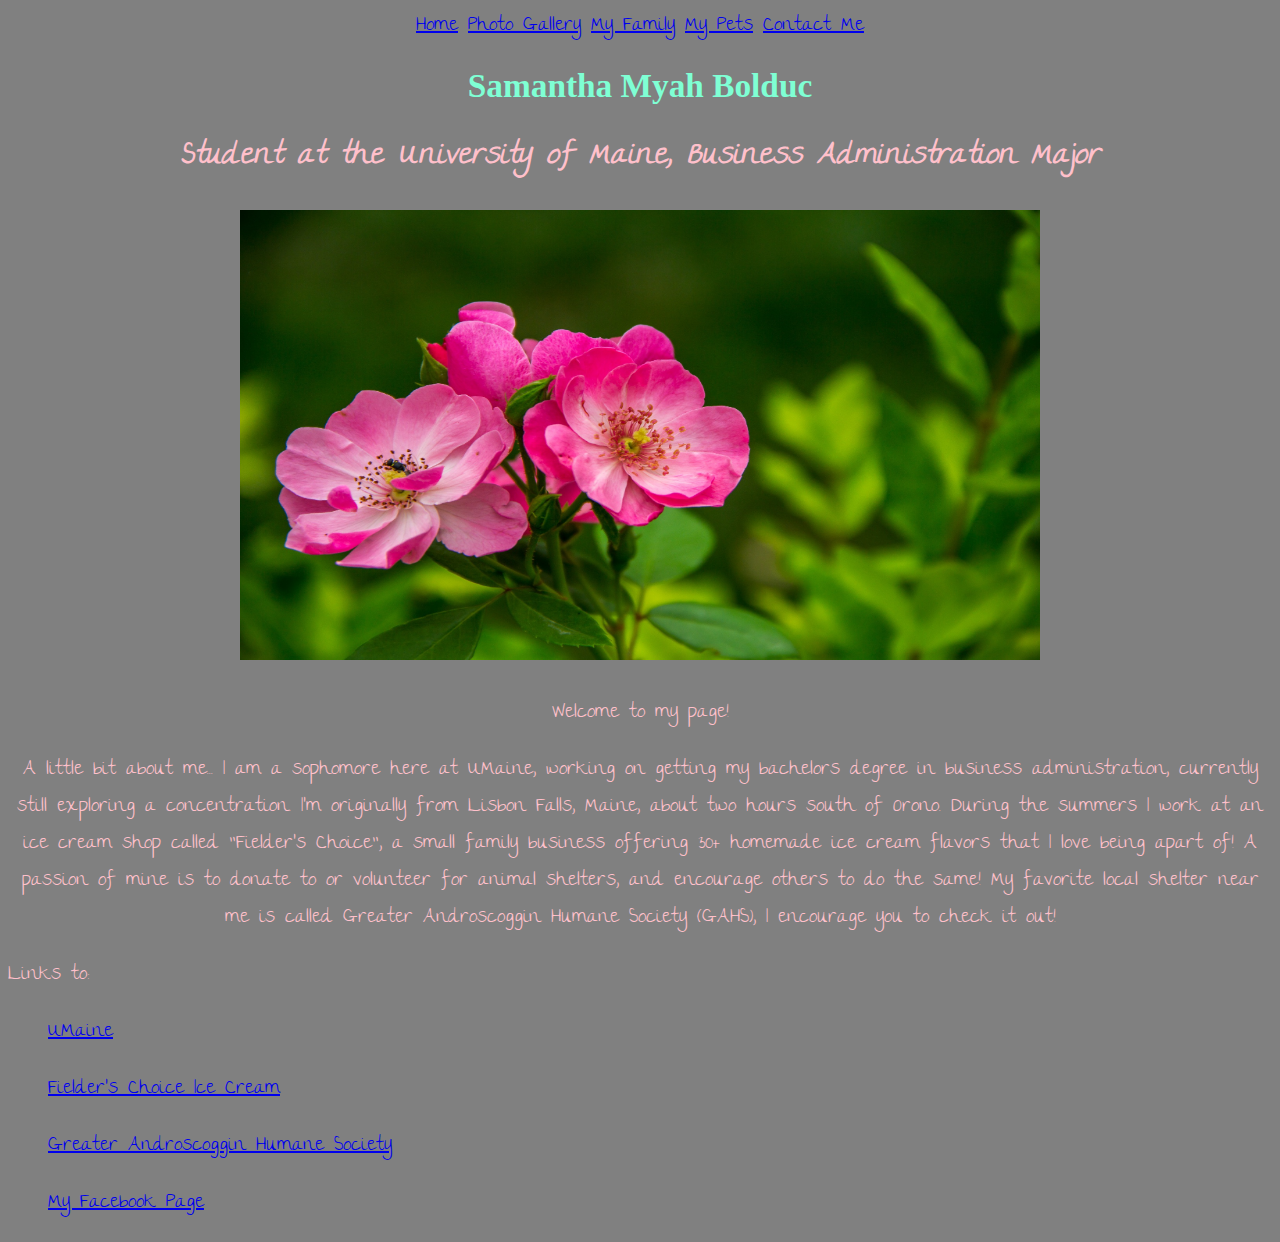
<file: index.html>
<!DOCTYPE html>
<html>
	<head>
		<title> Samantha's Homepage </title>
		<link href="https://fonts.googleapis.com/css?family=The+Girl+Next+Door" rel="stylesheet">
			<link href="styles.css" rel="stylesheet">

	</head>
	
	<body>

<center>
<a href="index.html">Home</a>
<a href="photos.html">Photo Gallery</a>
<a href="family.html">My Family</a>
<a href="pets.html">My Pets</a>
<a href="contact.html">Contact Me</a>
</center>
	
<H1> <B> <center>Samantha Myah Bolduc</center> </B> </H1>

<H2> <center> <I> Student at the University of Maine, Business Administration Major </center> </I> </H2>

<P><center><IMG height="450" width="800" SRC="wildrose.jpg"></center></P> 

<P> <center> Welcome to my page! </center> </P>
 <P> <center> <DIV> A little bit about me... I am a sophomore here at UMaine, working on getting my bachelors degree in business administration, currently still exploring a concentration. I'm originally from Lisbon Falls, Maine, about two hours south of Orono. During the summers I work at an ice cream shop called "Fielder's Choice", a small family business offering 30+ homemade ice cream flavors that I love being apart of! A passion of mine is to donate to or volunteer for animal shelters, and encourage others to do the same! My favorite local shelter near me is called Greater Androscoggin Humane Society (GAHS), I encourage you to check it out! </DIV> </center> </P>


<P> Links to: </P>
<UL> 
<P> <A HREF="https://umaine.edu/"> UMaine </A> </P>
<P> <A HREF="http://www.fielderschoiceicecream.com/"> Fielder's Choice Ice Cream</A></P>
<P> <A HREF="http://www.gahumane.org/"> Greater Androscoggin Humane Society </A> </P>
<P> <A HREF="https://www.facebook.com/samantha.bolduc.9"> My Facebook Page </A> </P> 
</UL>

	
	</NAV> </LI>
	</body>

</html>
</file>
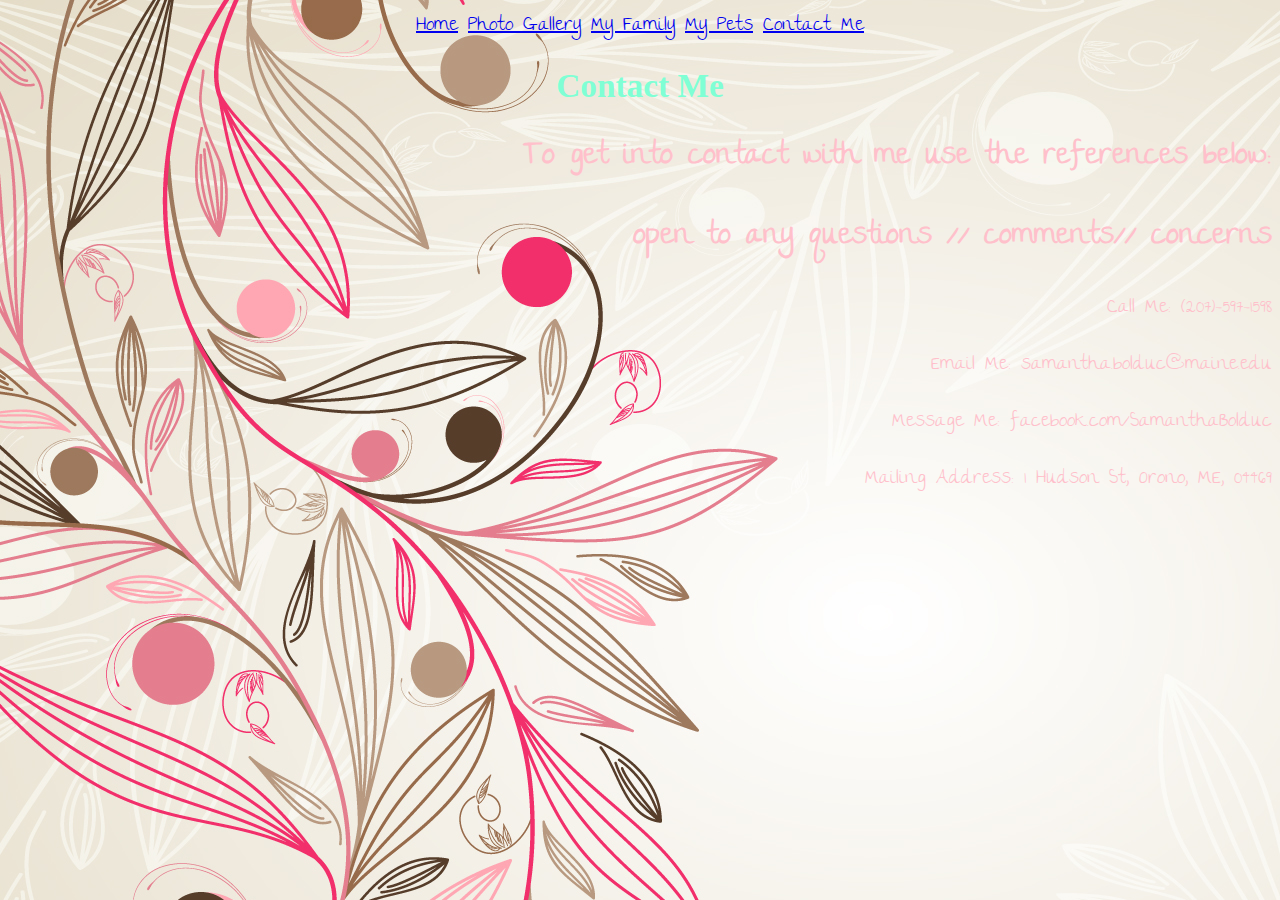
<file: contact.html>
<!DOCTYPE html>
<html>
	<head>
		<title> Contact Me </title>
		
<link href="https://fonts.googleapis.com/css?family=The+Girl+Next+Door" rel="stylesheet">
<link href= "styles.css" rel= "stylesheet">
	</head>
	
	<body style="background-image:url('leaf.jpg')">



<center>
<a href="index.html">Home</a>
<a href="photos.html">Photo Gallery</a>
<a href="family.html">My Family</a>
<a href="pets.html">My Pets</a>
<a href="contact.html">Contact Me</a>
</center>

<h1> <center> <B> Contact Me </B> </center> </h1>

<h2 align="right"> To get into contact with me use the references below: </h2>
<h2 align="right"> open to any questions // comments// concerns </h2>
<p align="right" >Call Me: (207)-597-1598 </p> 
<p align="right" >Email Me: samantha.bolduc@maine.edu</p>
<p align="right" >Message Me: facebook.com/SamanthaBolduc</p>
<p align="right" > Mailing Address: 1 Hudson St, Orono, ME, 04469</p>


	</body>
</html>
</file>
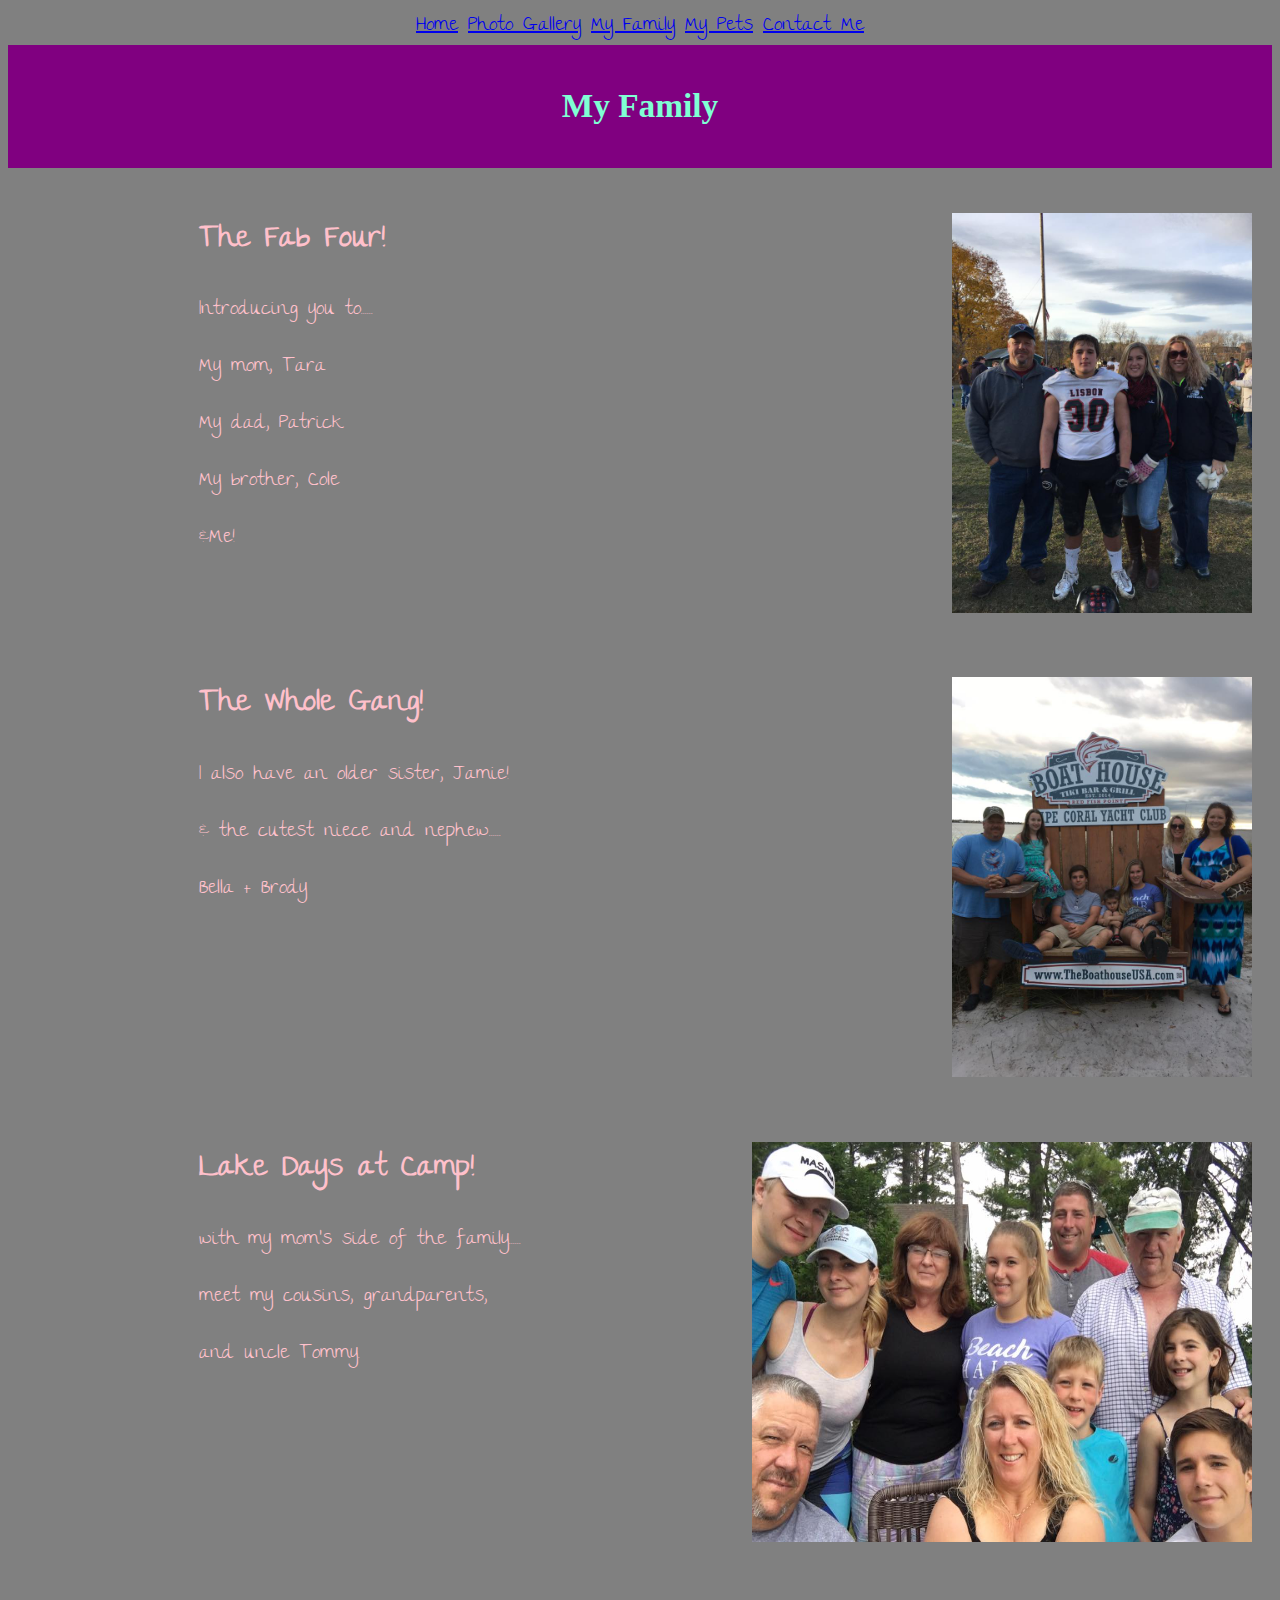
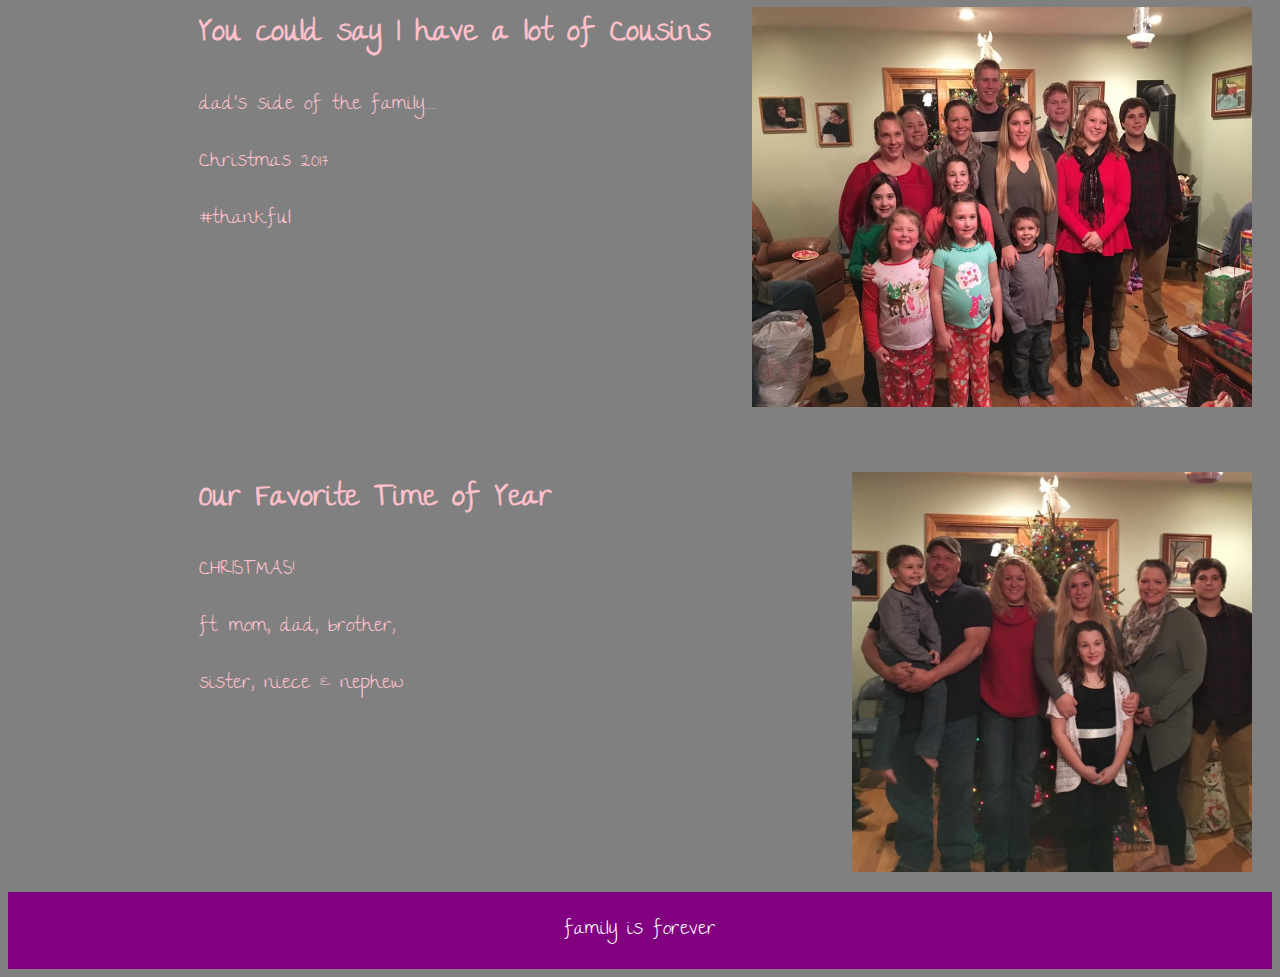
<file: family.html>
<!DOCTYPE html>
<html>
	<head>
		<title> My Family </title>
		
<link href="https://fonts.googleapis.com/css?family=The+Girl+Next+Door" rel="stylesheet">
<link href= "styles.css" rel= "stylesheet">
	</head>
	
	<body>



<center>
<a href="index.html">Home</a>
<a href="photos.html">Photo Gallery</a>
<a href="family.html">My Family</a>
<a href="pets.html">My Pets</a>
<a href="contact.html">Contact Me</a>
</center>


<style>
div.container {
    width: 100%;
    border: 1px purple;
}

header, footer {
    padding: 1em;
    color: white;
    background-color: purple;
    clear: left;
    text-align: center;
}

nav {
    float: left;
    max-width: 160px;
    margin: 0;
    padding: 1em;
}

nav ul {
    list-style-type: none;
    padding: 0;
}
   
nav ul a {
    text-decoration: none;
}

article {
    margin-left: 170px;
    border-left: 1px solid gray;
    padding: 1em;
    overflow: hidden;
}
</style>
</head>
<body>



<header>
  <bold> <h1>My Family</h1> </bold>
</header>
  

</div>

<div class="container">

<article>
  <h2>The Fab Four! <IMG height="400" width="300" SRC="footballfam.jpg" align="right"></h2>
<p> Introducing you to...... </p> 
  	<p> My mom, Tara</p>
  	<p>My dad, Patrick</p>
  	<p>My brother, Cole </p>
  	<p> &Me! </p>
</article>

<article>
<h2> The Whole Gang! <IMG height="400" width="300" SRC="boathouse.jpg" align="right"> </h2>
<p> I also have an older sister, Jamie!</p>
<p> & the cutest niece and nephew......</p>
<p> Bella + Brody </p>
</article>

<article>
<h2> Lake Days at Camp! <IMG height="400" width="500" SRC="camping.jpg" align="right"> </h2>
<p>with my mom's side of the family...... </p>
<p> meet my cousins, grandparents, </p>
<p> and uncle Tommy. </p>
</article>

<article>
<h2> You could say I have a lot of Cousins <IMG height="400" width="500" SRC="cousins.jpg" align="right"> </h2>
<p>dad's side of the family...... </p>
<p> Christmas 2017 </p>
<p> #thankful </p>
</article>

<article>
<h2> Our Favorite Time of Year <IMG height="400" width="400" SRC="christmasfam.jpg" align="right"> </h2>
<p> CHRISTMAS! </p>
<p> ft. mom, dad, brother, </p>
<p> sister, niece & nephew </p>
</article>


<footer> family is forever </footer>

</div>


	</body>
</html>
</file>
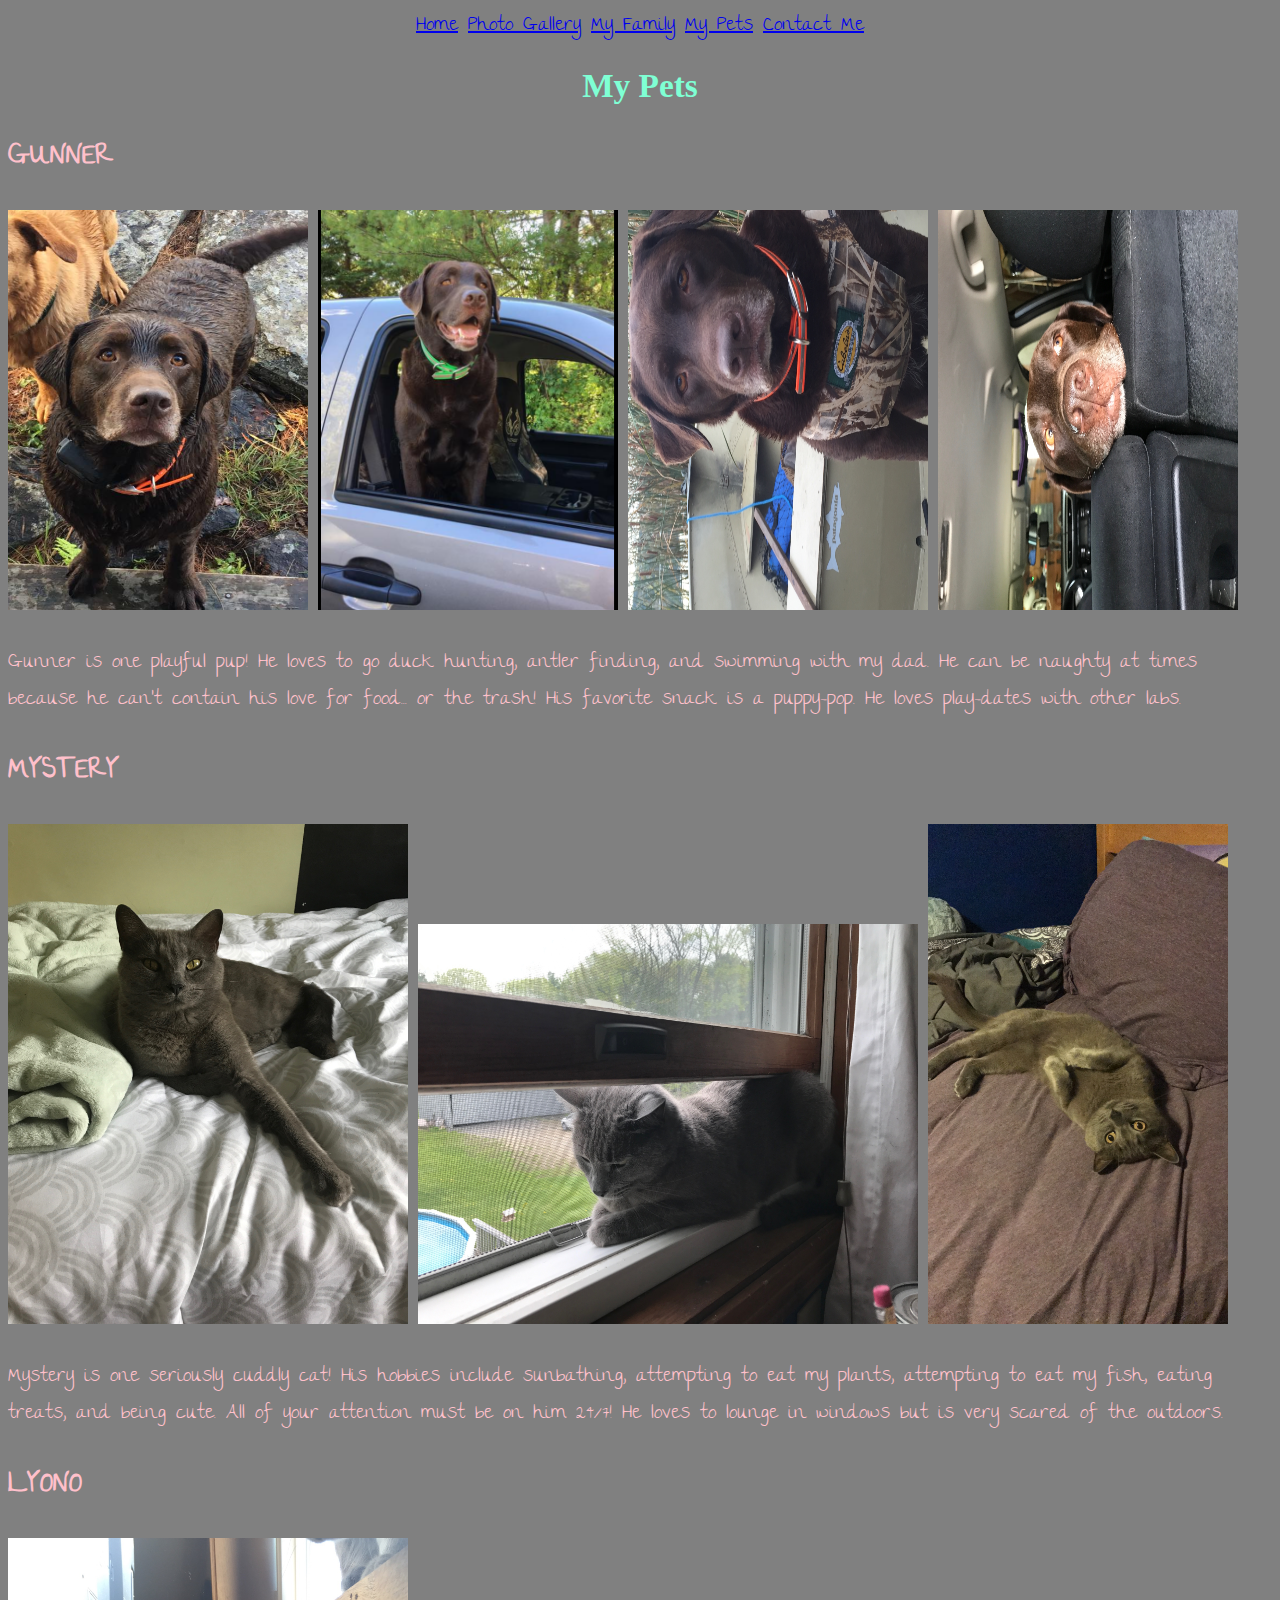
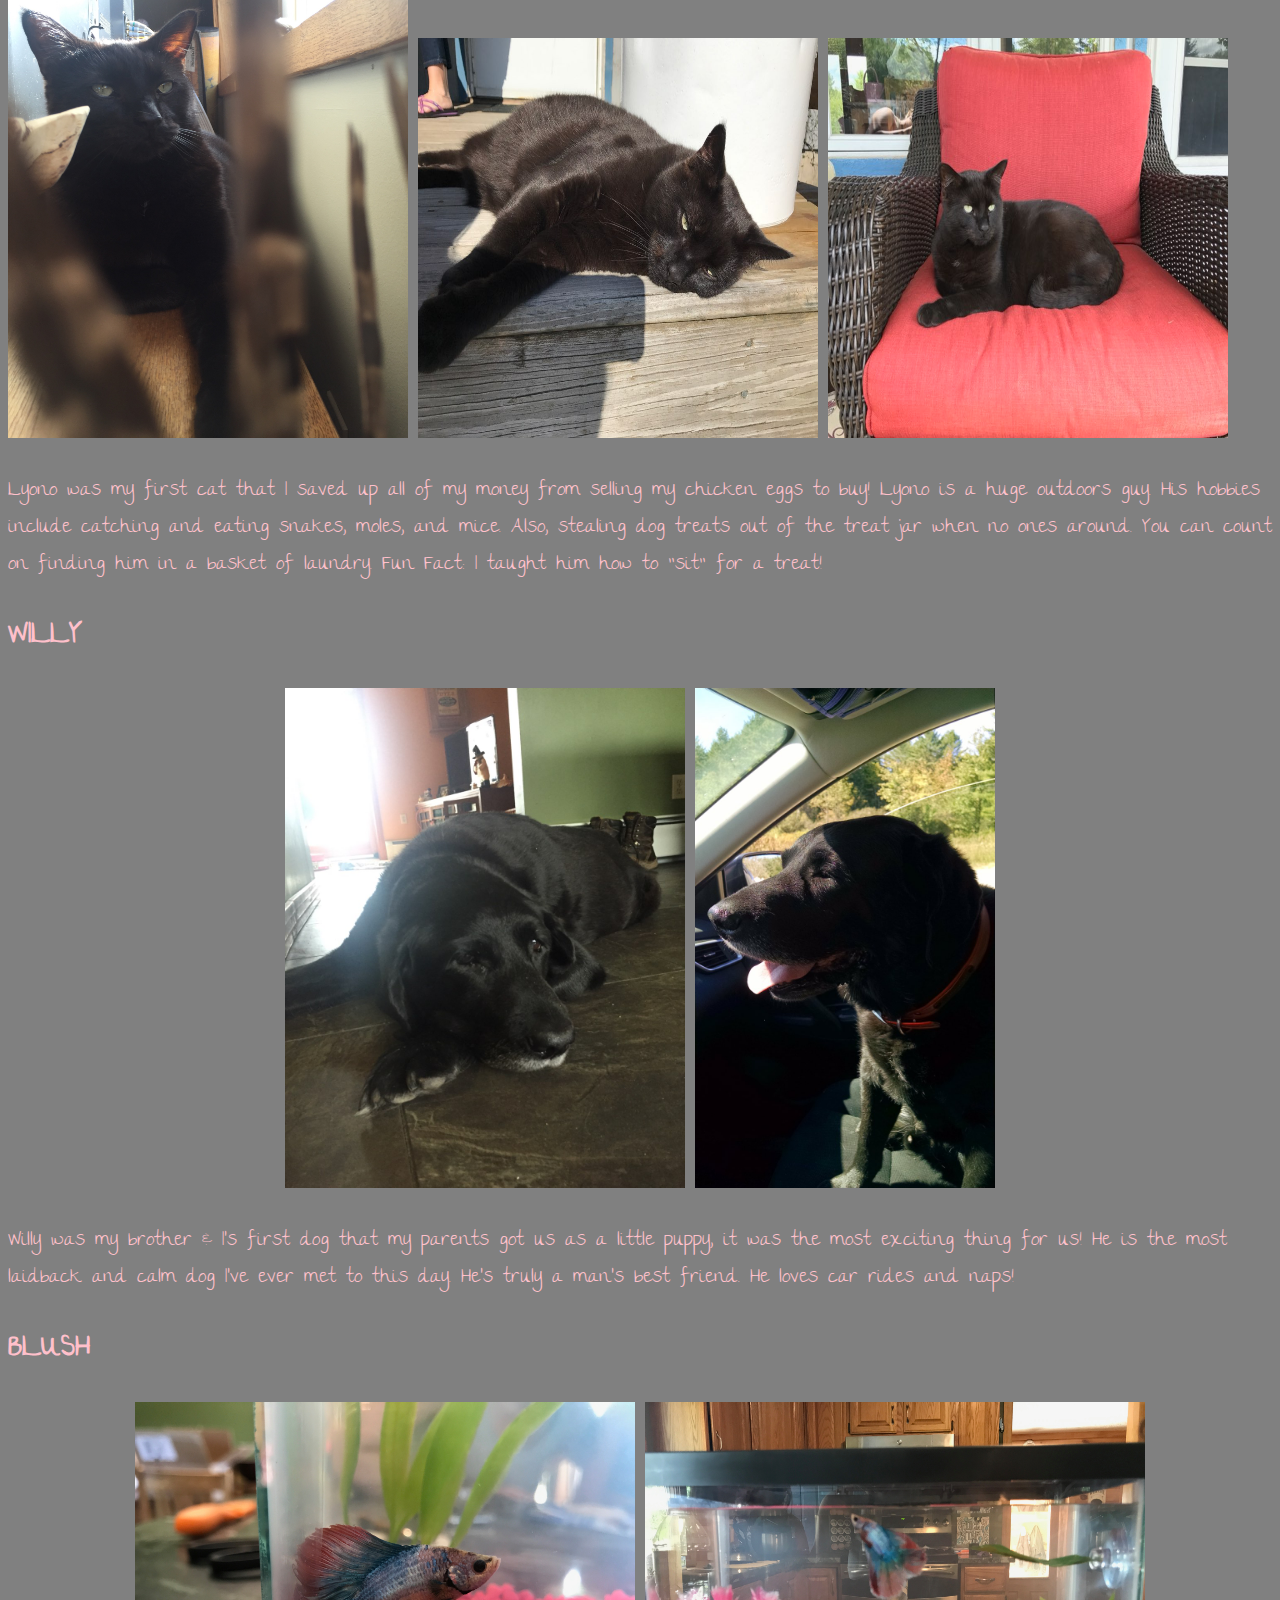
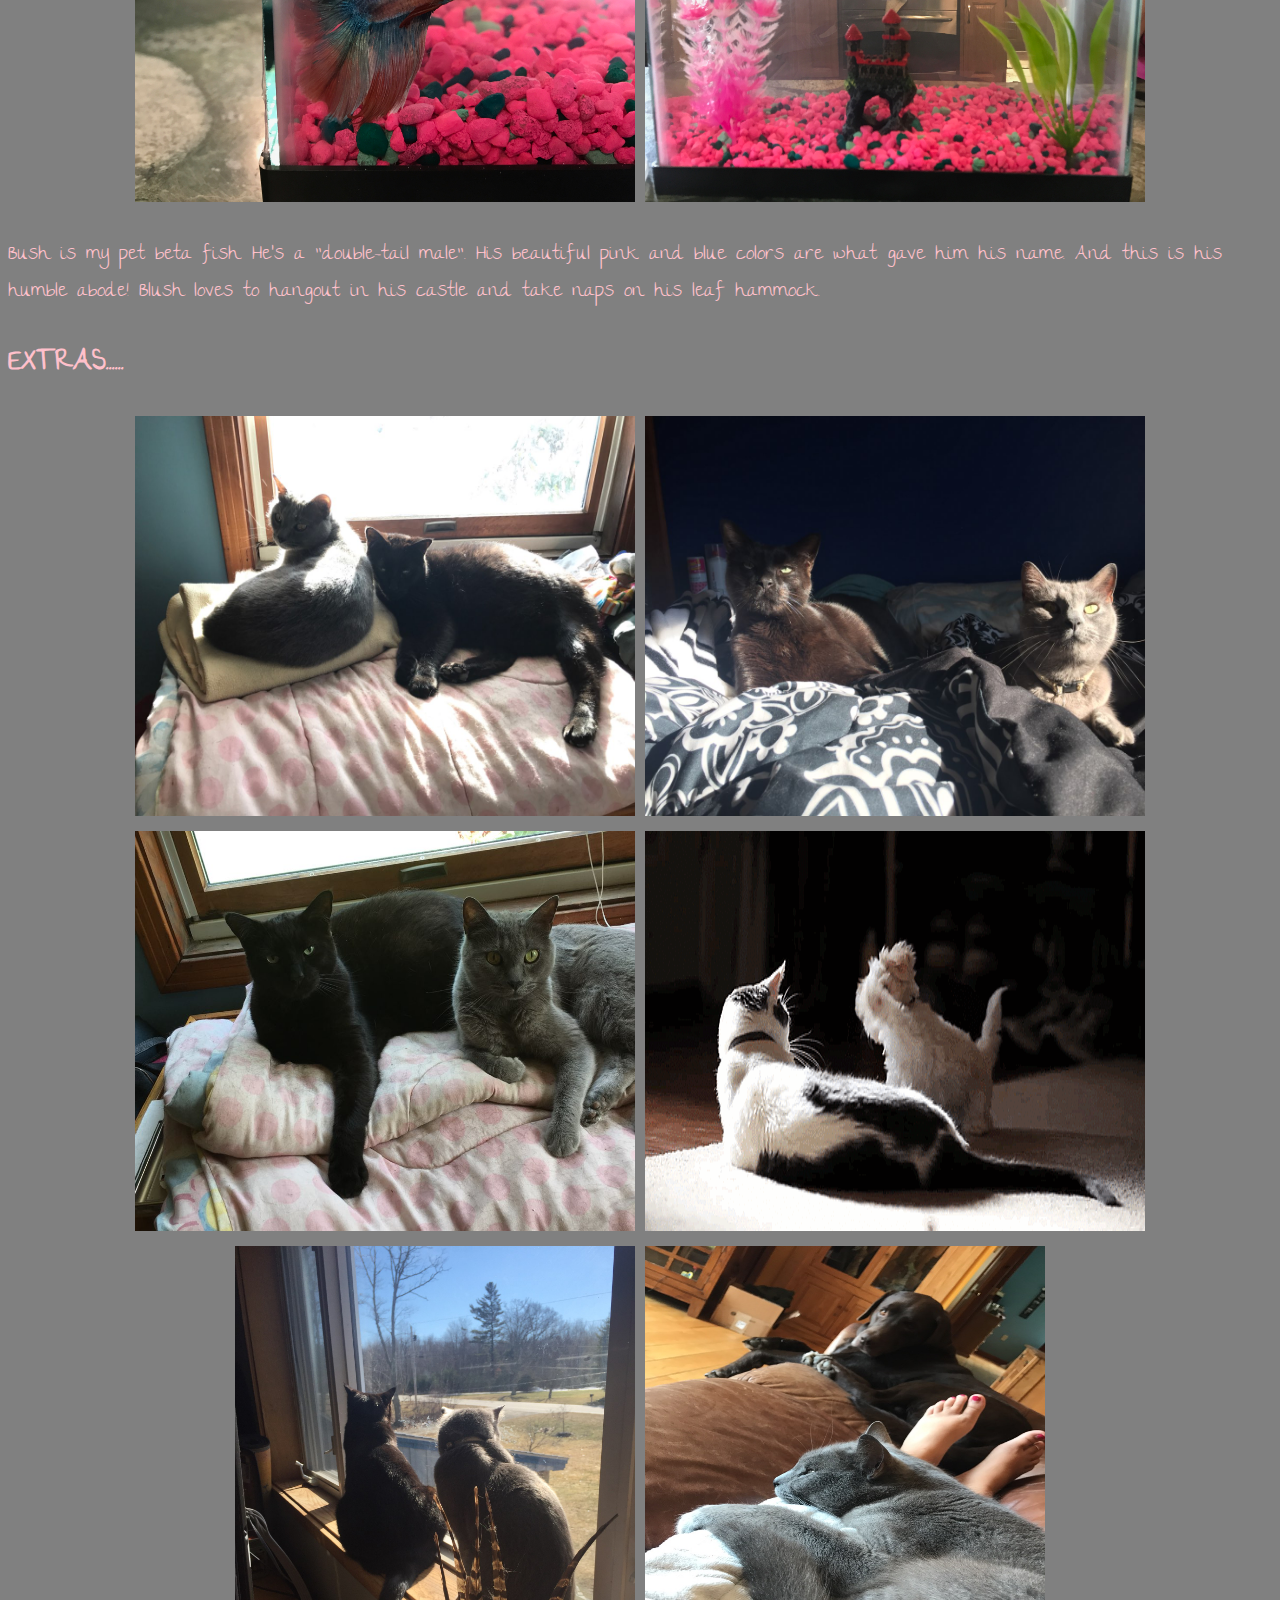
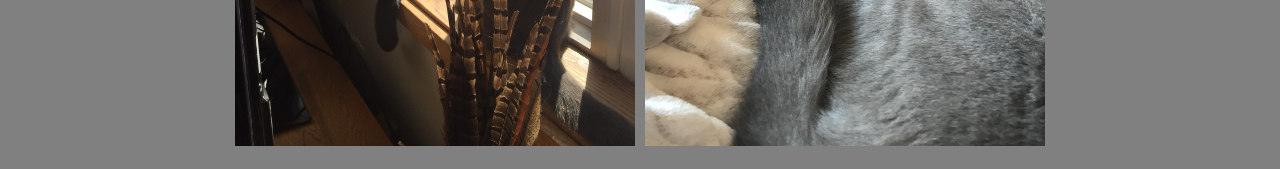
<file: pets.html>
<!DOCTYPE html>
<html>
	<head>
		<title> My Pets </title>
		
<link href="https://fonts.googleapis.com/css?family=The+Girl+Next+Door" rel="stylesheet">
<link href= "styles.css" rel= "stylesheet">
	</head>
	
	<body>

<div>

<center>
<a href="index.html">Home</a>
<a href="photos.html">Photo Gallery</a>
<a href="family.html">My Family</a>
<a href="pets.html">My Pets</a>
<a href="contact.html">Contact Me</a>
</center>

<H1> <B> <center>My Pets</center> </B> </H1>

	<article>
  <h2>GUNNER</h2> 
  	 	 <IMG height="400" width="300" SRC="wetdog.jpg">
   		 <IMG height="400" width="300" SRC="shotgun.jpg">  
   		 <IMG height="400" width="300" SRC="duckhunter.jpg">
   		 <IMG height="400" width="300" SRC="eyeball.jpg">
   		 
<p> Gunner is one playful pup! He loves to go duck hunting, antler finding, and swimming
with my dad. He can be naughty at times because he can't contain his love for food... or the 
trash! His favorite snack is a puppy-pop. He loves play-dates with other labs. </p> 
  	</article>

	<article>
<h2> MYSTERY  </h2>
		<IMG height="500" width="400" SRC="mystery.jpg">
		<IMG height="400" width="500" SRC="window.jpg">
		<IMG height="500" width="300" SRC="hello.jpg"> 
<p> Mystery is one seriously cuddly cat! His hobbies include sunbathing, attempting to eat 
my plants, attempting to eat my fish, eating treats, and being cute. All of your attention 
must be on him 24/7! He loves to lounge in windows but is very scared of the outdoors.</p>
	</article>

	<article>
<h2> LYONO </h2>
		<IMG height="500" width="400" SRC="lyo.jpg">
		<IMG height="400" width="400" SRC="lyon.jpg">
		<IMG height="400" width="400" SRC="lyono.jpg">
<p> Lyono was my first cat that I saved up all of my money from selling my chicken eggs to
buy! Lyono is a huge outdoors guy. His hobbies include catching and eating snakes, moles, 
and mice. Also, stealing dog treats out of the treat jar when no ones around. You can count 
on finding him in a basket of laundry. Fun Fact: I taught him how to "sit" for a treat!</p>
	</article>

	<article>
<h2> WILLY </h2>
	<center>	<IMG height="500" width="400" SRC="willy.jpg">
		<IMG height="500" width="300" SRC="will.jpg"> </center>
<p> Willy was my brother & I's first dog that my parents got us as a little puppy, it was
the most exciting thing for us! He is the most laidback and calm dog I've ever met to this
day. He's truly a man's best friend. He loves car rides and naps!</p>
	</article>

<article>
<h2> BLUSH </h2>
	<center>	<IMG height="400" width="500" SRC="fish.jpg">
		<IMG height="400" width="500" SRC="fishy.jpg"> </center>
<p> Bush is my pet beta fish. He's a "double-tail male". His beautiful pink and blue 
colors are what gave him his name. And this is his humble abode! Blush loves to hangout in
his castle and take naps on his leaf hammock. </p>
	</article>

<h2> EXTRAS...... </h2>
<center>
<IMG height="400" width="500" SRC="catz.jpg">
<IMG height="400" width="500" SRC="twin.jpg">
<IMG height="400" width="500" SRC="twinz.jpg">
<IMG height="400" width="500" SRC="fight.gif">
<IMG height="500" width="400" SRC="feather.jpg">
<IMG height="500" width="400" SRC="loungin.jpg">
</center>


</div>

	</body>
</html>
</file>
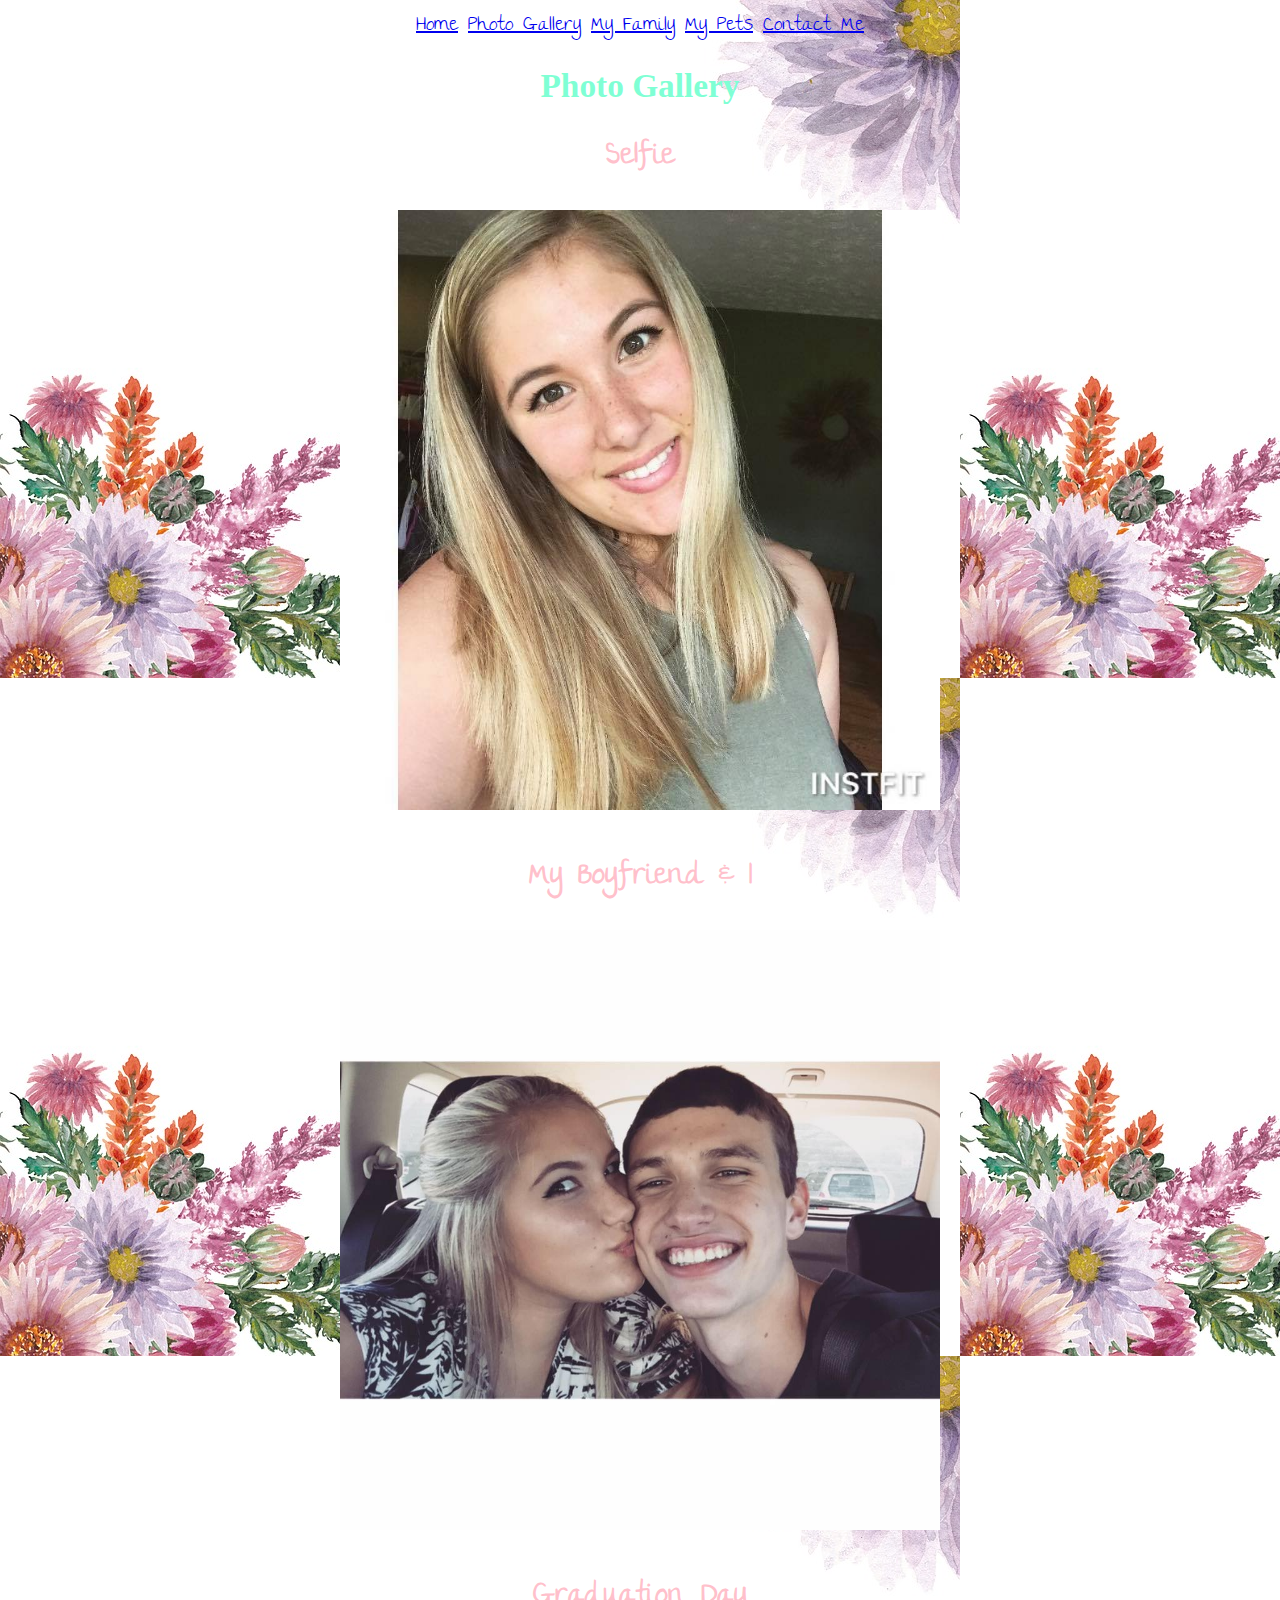
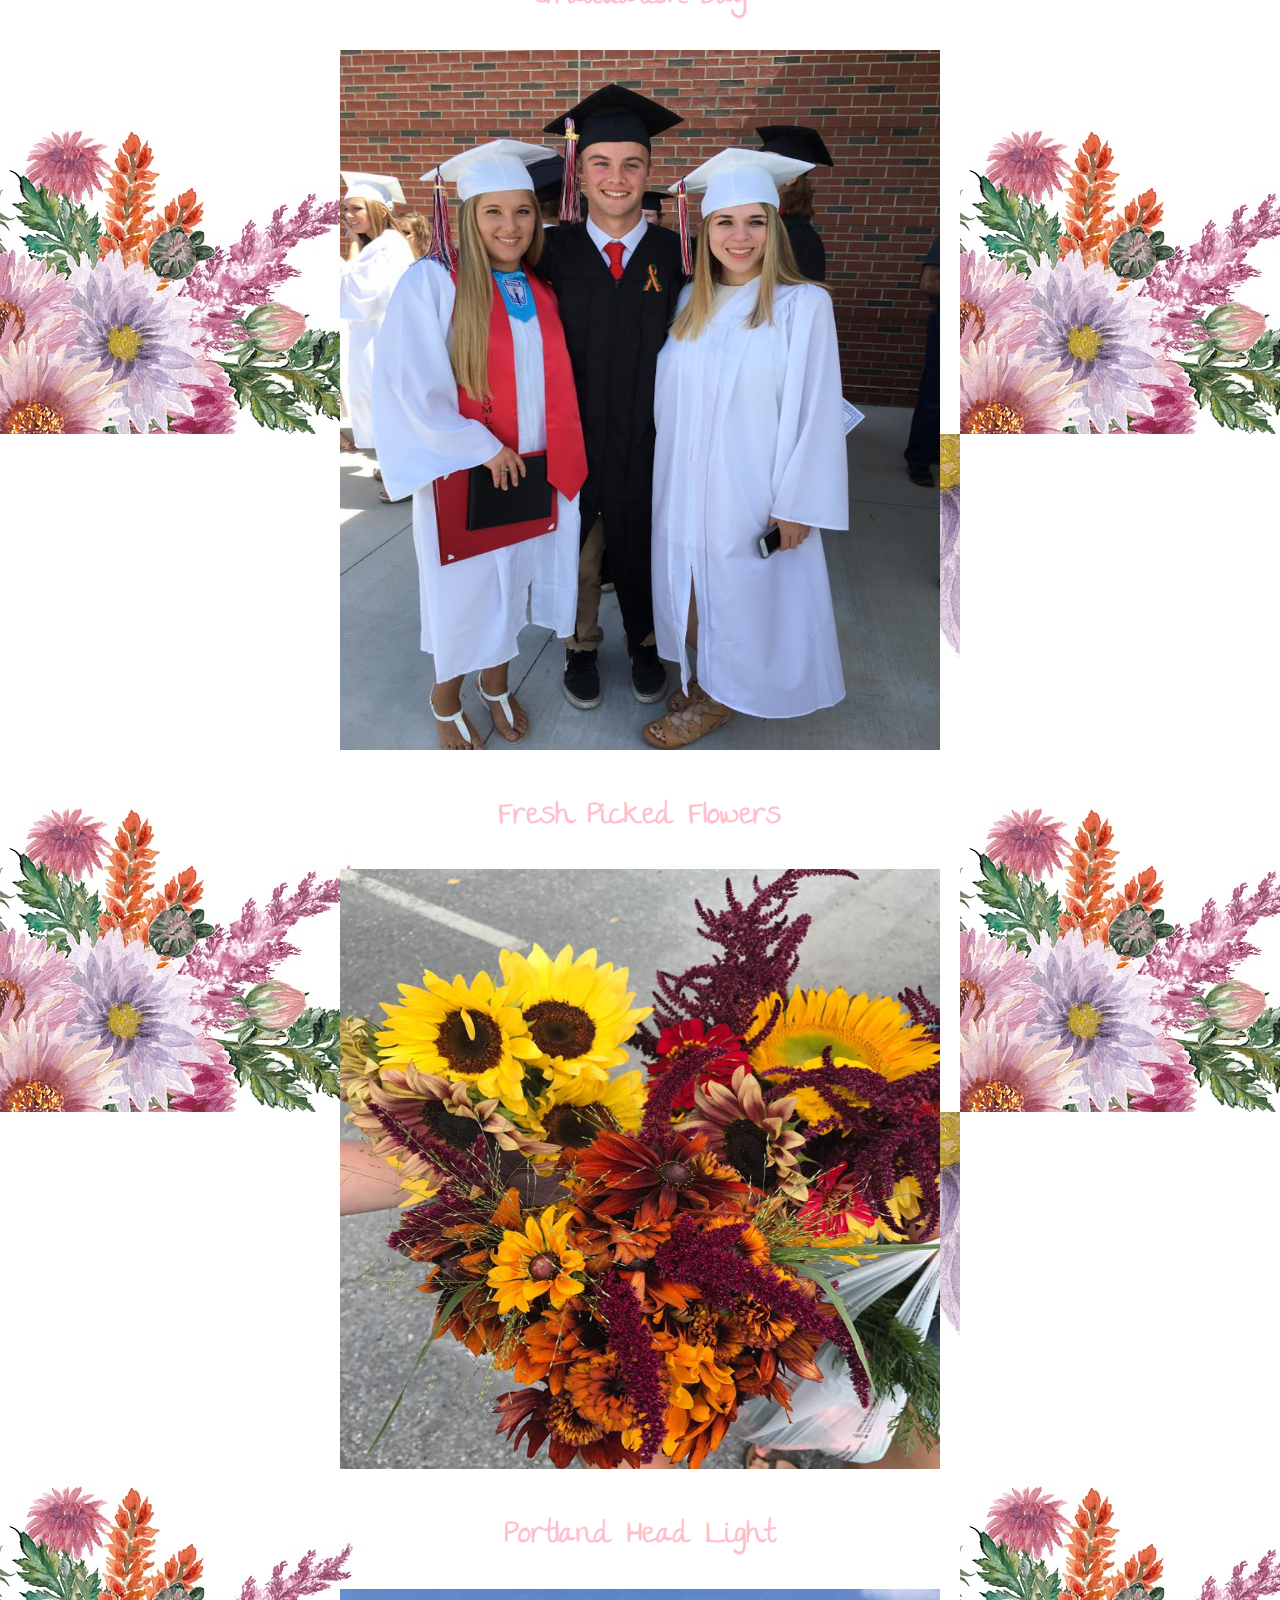
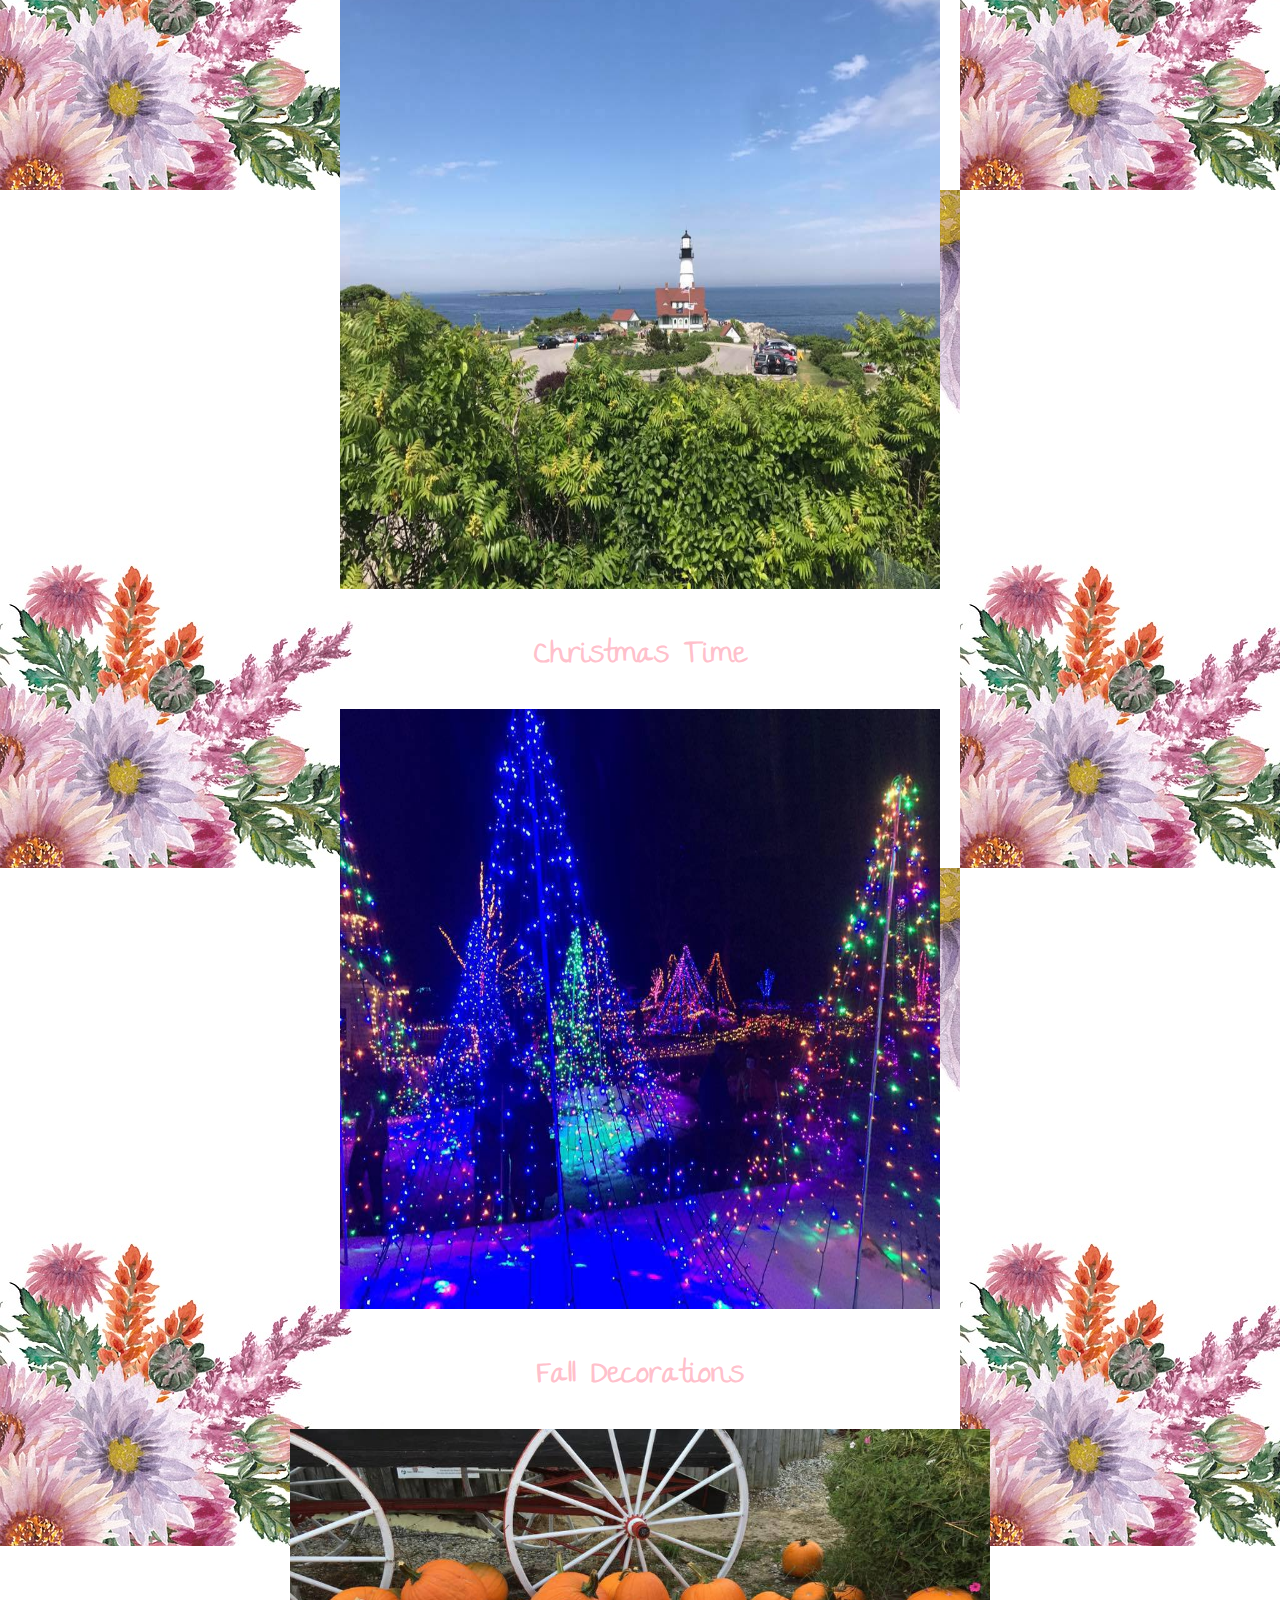
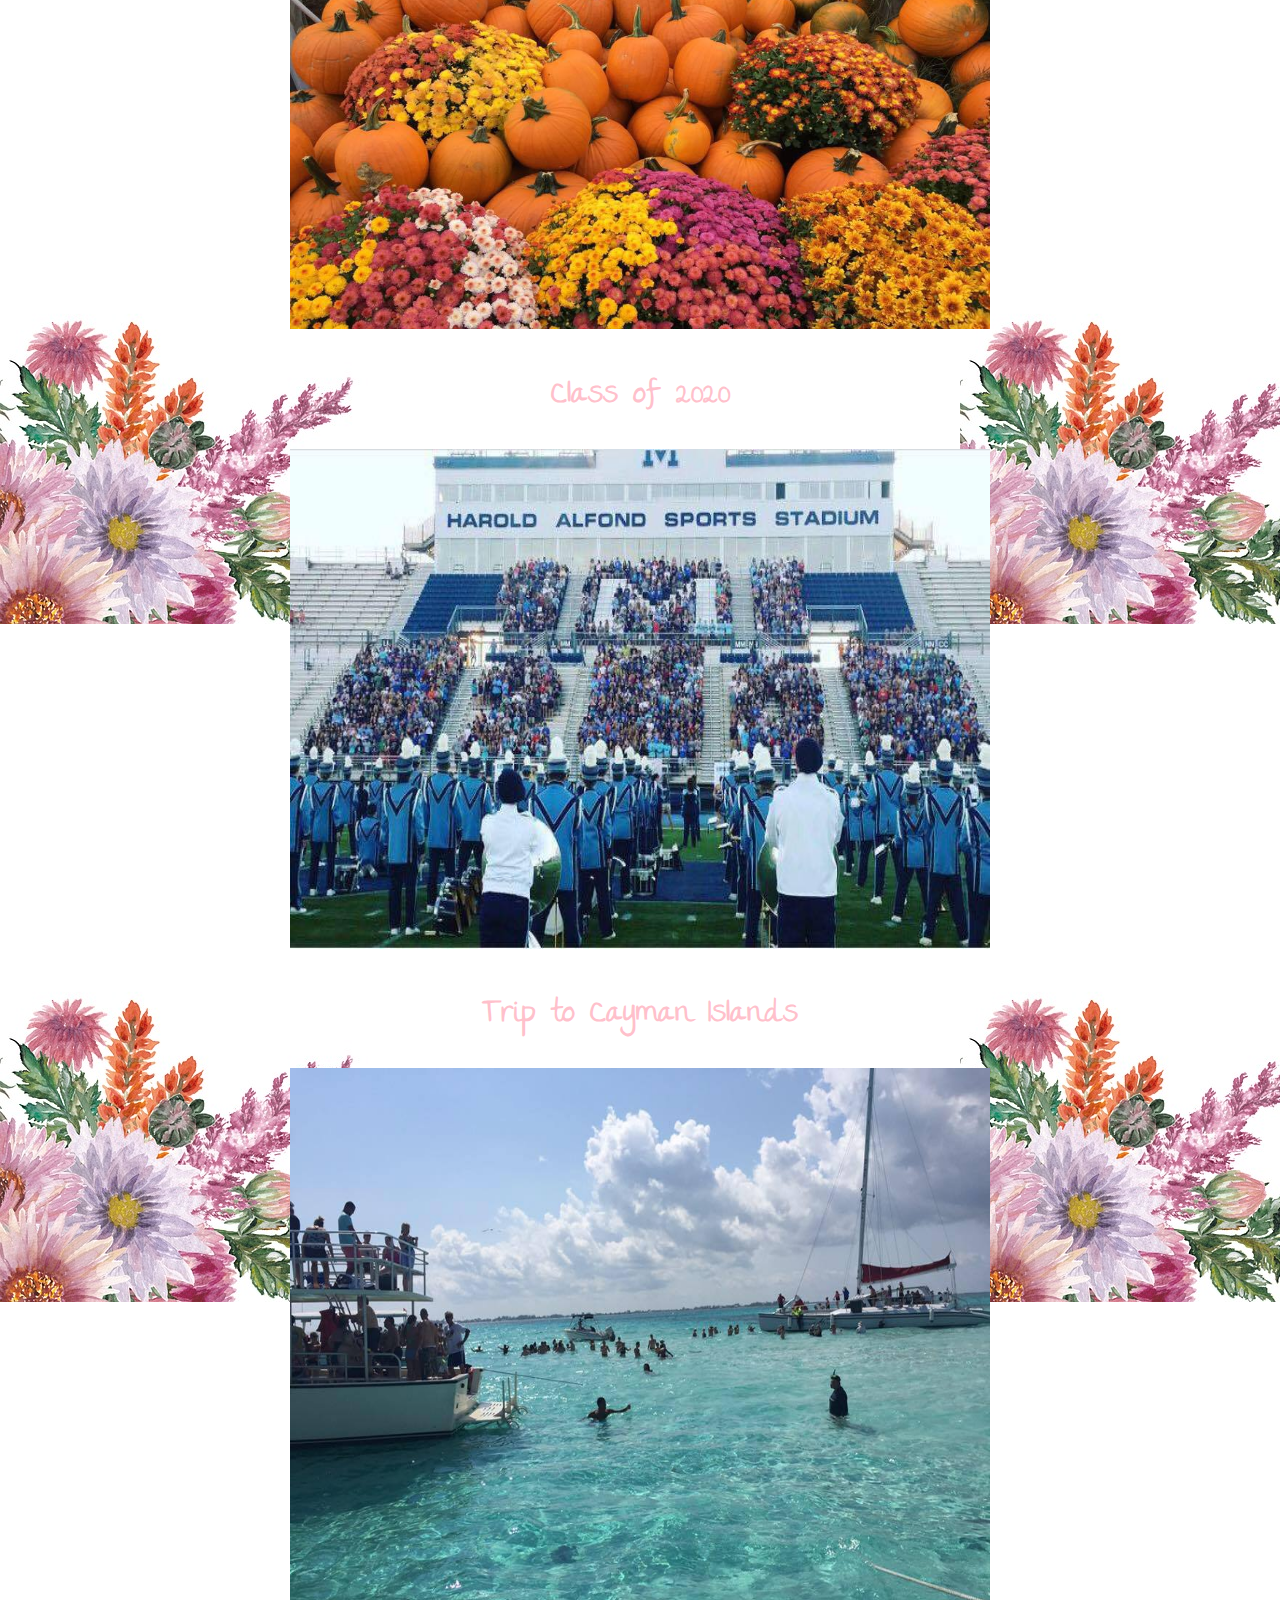
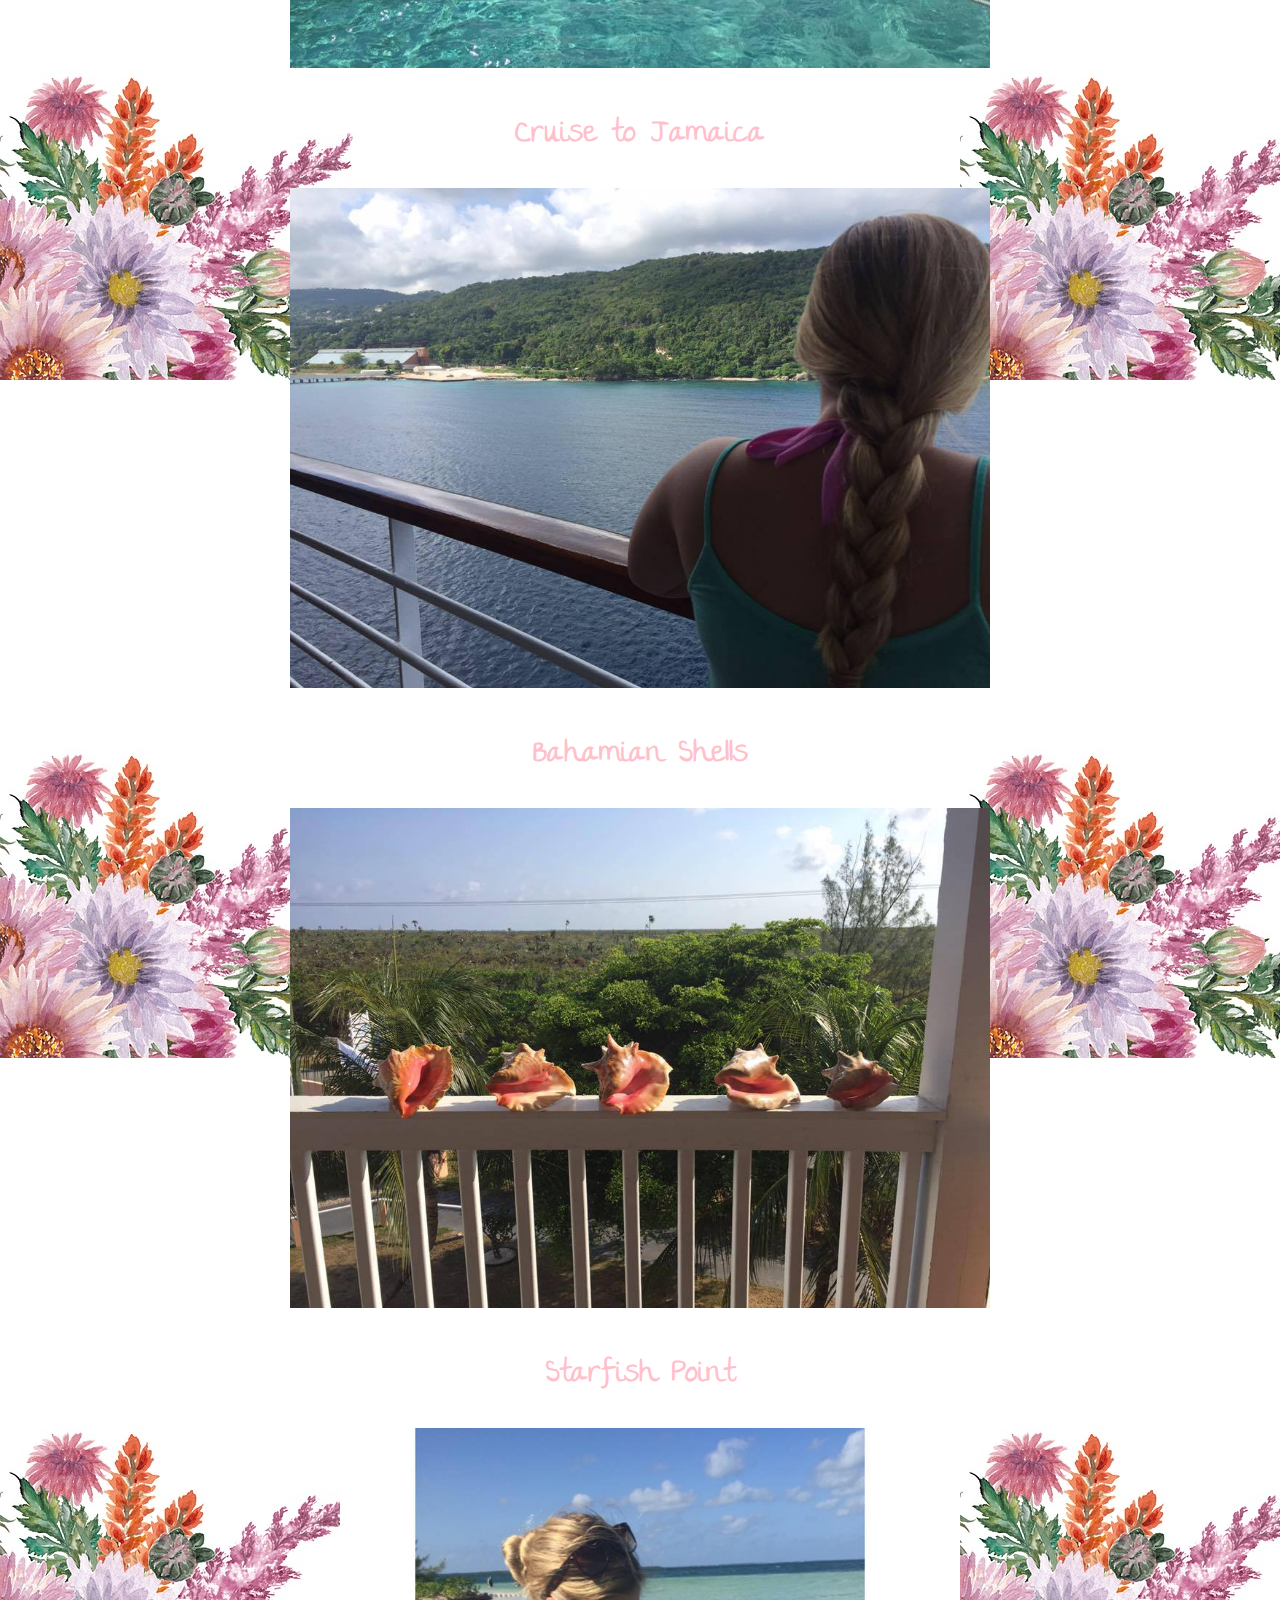
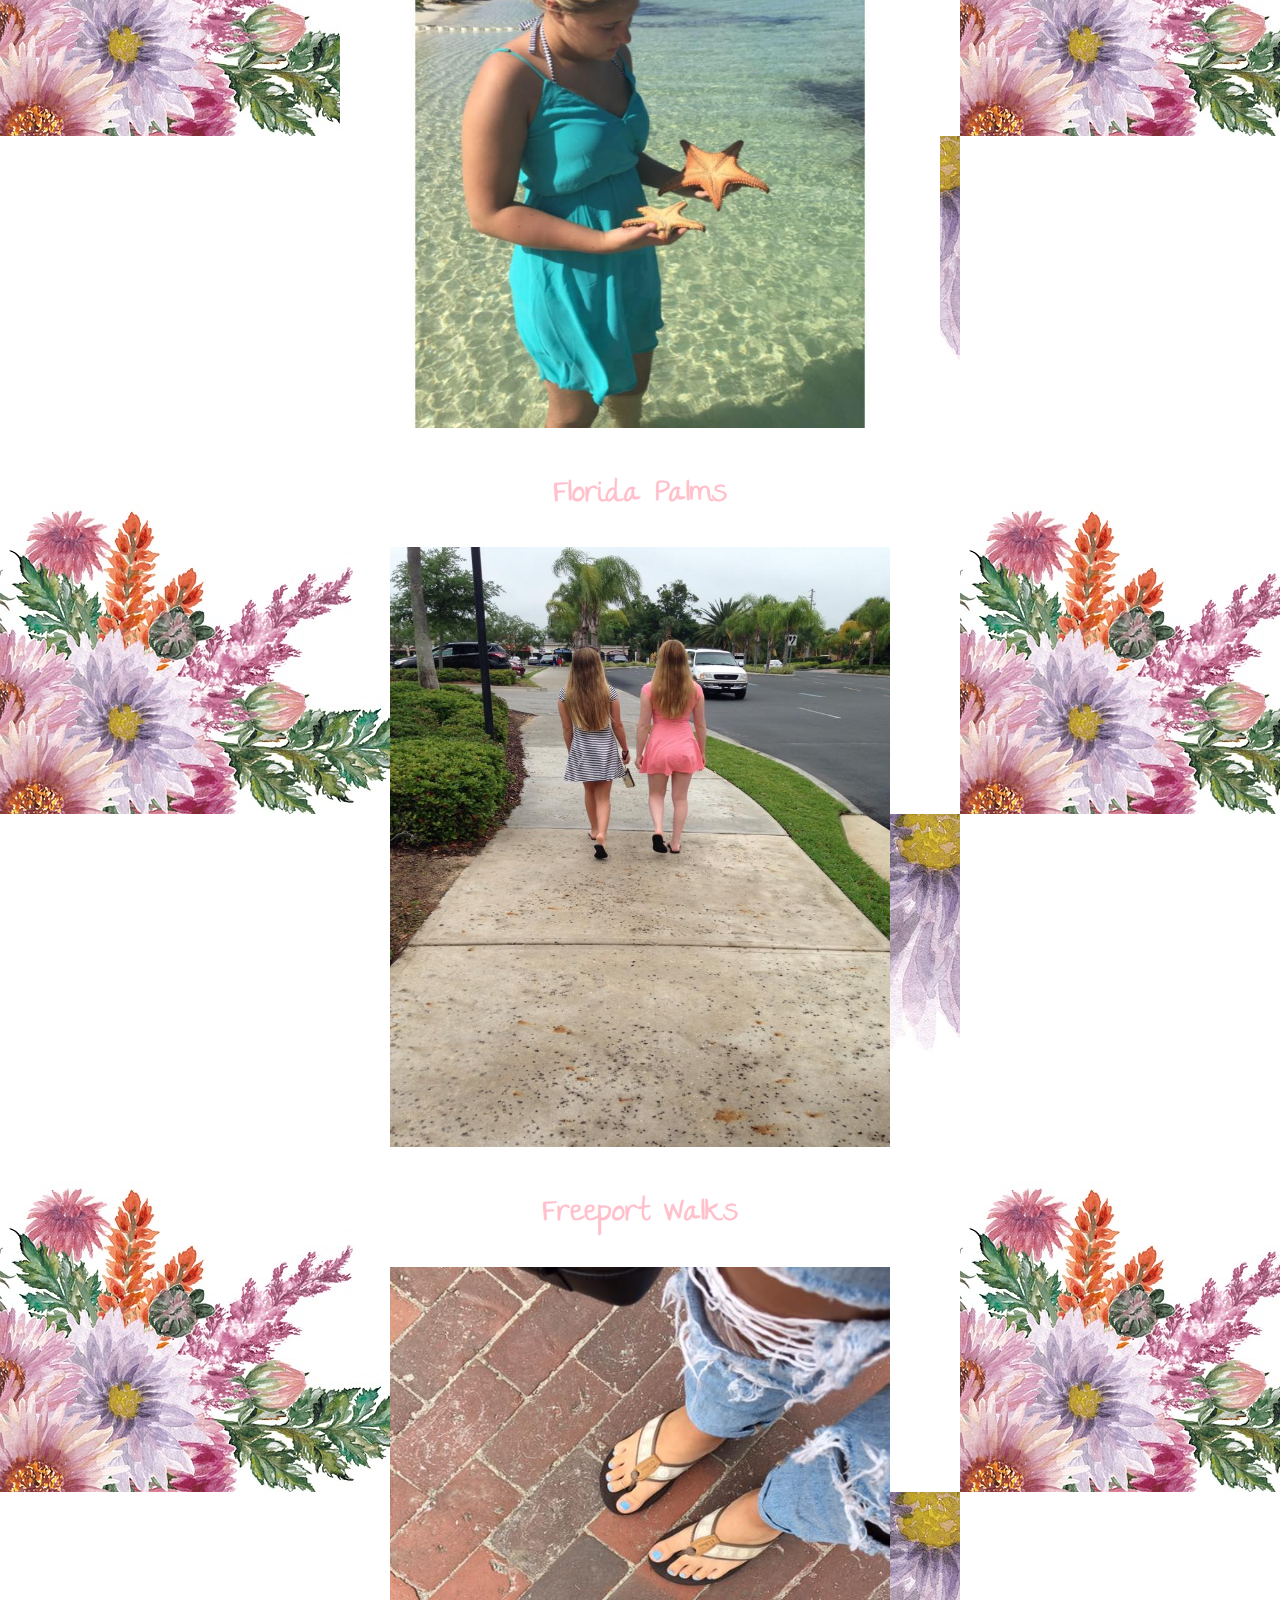
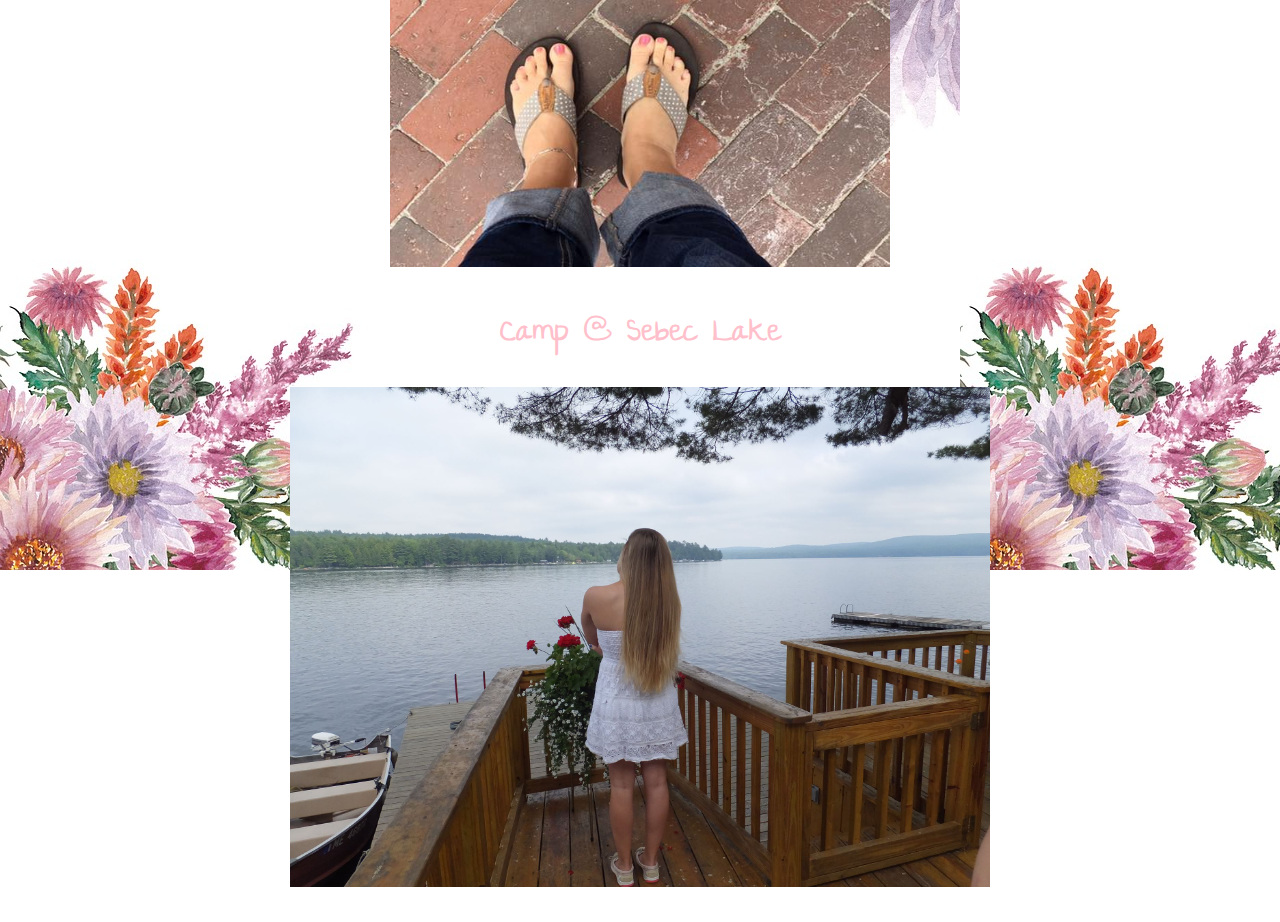
<file: photos.html>
<!DOCTYPE html>
<html>
	<head>
		<title> Photo Gallery </title>
		
<link href="https://fonts.googleapis.com/css?family=The+Girl+Next+Door" rel="stylesheet">
<link href= "styles.css" rel= "stylesheet">
	</head>
	
	<body style="background-image:url('painting.jpg')">


<center>
<a href="index.html">Home</a>
<a href="photos.html">Photo Gallery</a>
<a href="family.html">My Family</a>
<a href="pets.html">My Pets</a>
<a href="contact.html">Contact Me</a>
</center>
	
	<H1> <B> <center>Photo Gallery</center> </B> </H1>

<P><center><h2>Selfie</h2> <IMG height="600" width="600" SRC="selfie.jpg"></center></P></h2>
<P><center><h2>My Boyfriend & I</h2> <IMG height="600" width="600" SRC="trace.jpg"></center></P>
<P><center><h2>Graduation Day</h2> <IMG height="700" width="600" SRC="graduation.jpg"></center></P>
<P><center><h2>Fresh Picked Flowers</h2><IMG height="600" width="600" SRC="freshflowers.jpg"></center></P>
<P><center><h2>Portland Head Light</h2><IMG height="600" width="600" SRC="portland.jpg"></center></P>
<P><center><h2>Christmas Time</h2><IMG height="600" width="600" SRC="christmas.jpg"></center></P>
<P><center><h2>Fall Decorations</h2><IMG height="500" width="700" SRC="pumpkin.jpg"></center></P>
<P><center><h2>Class of 2020</h2><IMG height="500" width="700" SRC="2020.jpg"></center></P>
<P><center><h2>Trip to Cayman Islands</h2><IMG height="600" width="700" SRC="stingray.jpg"></center></P>
<P><center><h2>Cruise to Jamaica</h2><IMG height="500" width="700" SRC="jamaica.jpg"></center></P>
<P><center><h2>Bahamian Shells</h2><IMG height="500" width="700" SRC="shells.jpg"></center></P>
<P><center><h2>Starfish Point</h2><IMG height="600" width="600" SRC="starfish.jpg"></center></P>
<P><center><h2>Florida Palms</h2><IMG height="600" width="500" SRC="florida.jpg"></center></P>
<P><center><h2>Freeport Walks</h2><IMG height="600" width="500" SRC="toes.jpg"></center></P>
<P><center><h2>Camp @ Sebec Lake</h2><IMG height="500" width="700" SRC="camp.jpg"></center></P>



	</body>
</html>
</file>
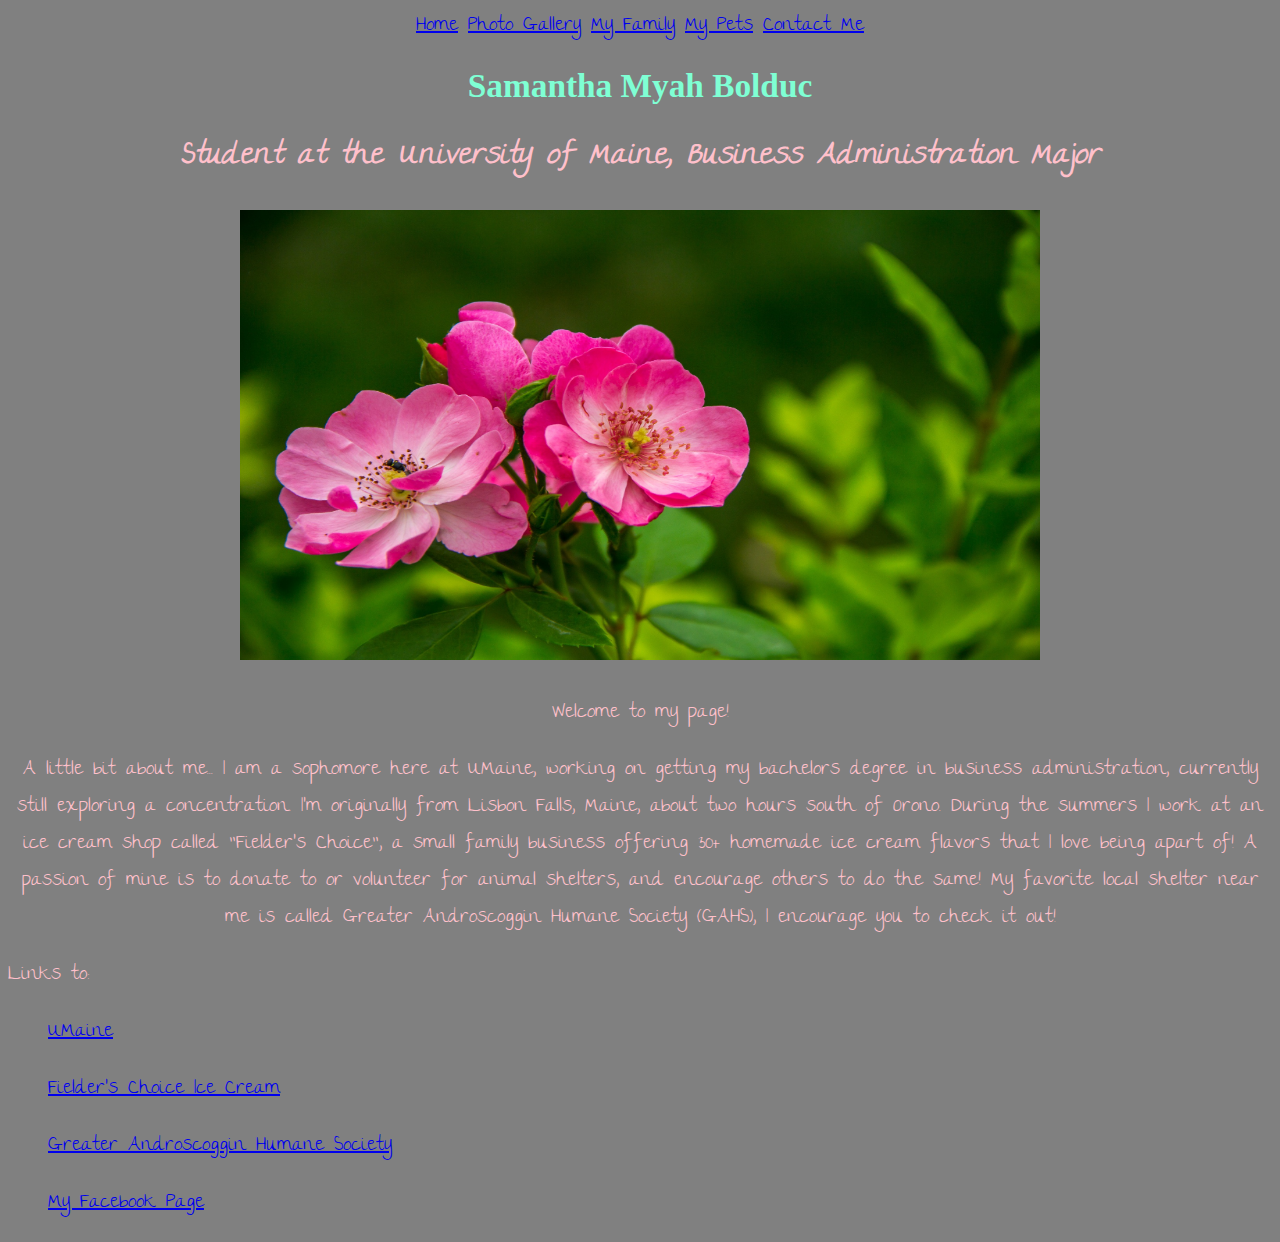
<file: Webpage.html>
<!DOCTYPE html>
<html>
	<head>
		<title> Samantha's Homepage </title>
		<link href="https://fonts.googleapis.com/css?family=The+Girl+Next+Door" rel="stylesheet">
			<link href="styles.css" rel="stylesheet">

	</head>
	
	<body>

<center>
<a href="Webpage.html">Home</a>
<a href="photos.html">Photo Gallery</a>
<a href="family.html">My Family</a>
<a href="pets.html">My Pets</a>
<a href="contact.html">Contact Me</a>
</center>
	
<H1> <B> <center>Samantha Myah Bolduc</center> </B> </H1>

<H2> <center> <I> Student at the University of Maine, Business Administration Major </center> </I> </H2>

<P><center><IMG height="450" width="800" SRC="wildrose.jpg"></center></P> 

<P> <center> Welcome to my page! </center> </P>
 <P> <center> <DIV> A little bit about me... I am a sophomore here at UMaine, working on getting my bachelors degree in business administration, currently still exploring a concentration. I'm originally from Lisbon Falls, Maine, about two hours south of Orono. During the summers I work at an ice cream shop called "Fielder's Choice", a small family business offering 30+ homemade ice cream flavors that I love being apart of! A passion of mine is to donate to or volunteer for animal shelters, and encourage others to do the same! My favorite local shelter near me is called Greater Androscoggin Humane Society (GAHS), I encourage you to check it out! </DIV> </center> </P>


<P> Links to: </P>
<UL> 
<P> <A HREF="https://umaine.edu/"> UMaine </A> </P>
<P> <A HREF="http://www.fielderschoiceicecream.com/"> Fielder's Choice Ice Cream</A></P>
<P> <A HREF="http://www.gahumane.org/"> Greater Androscoggin Humane Society </A> </P>
<P> <A HREF="https://www.facebook.com/samantha.bolduc.9"> My Facebook Page </A> </P> 
</UL>

	
	</NAV> </LI>
	</body>

</html>
</file>
<file: styles.css>
h1 {
	color: aquamarine;
	font-size: 25pt;
	font-weight: bold;
	font-family: "Rochester", cursive; 
	}
body {
	background: grey;
	color: pink;
	font-size: 15pt;
	font-family: "The Girl Next Door", cursive;
	}
	
nav li {
	display: inline-block;
	border: 2px solid black 
	padding: 5px
	margin: 15px 
	background: white
	 }
	 
	a {color: dark pink;
	text-decoration: underline;
	a :hover color: white}
</file>
